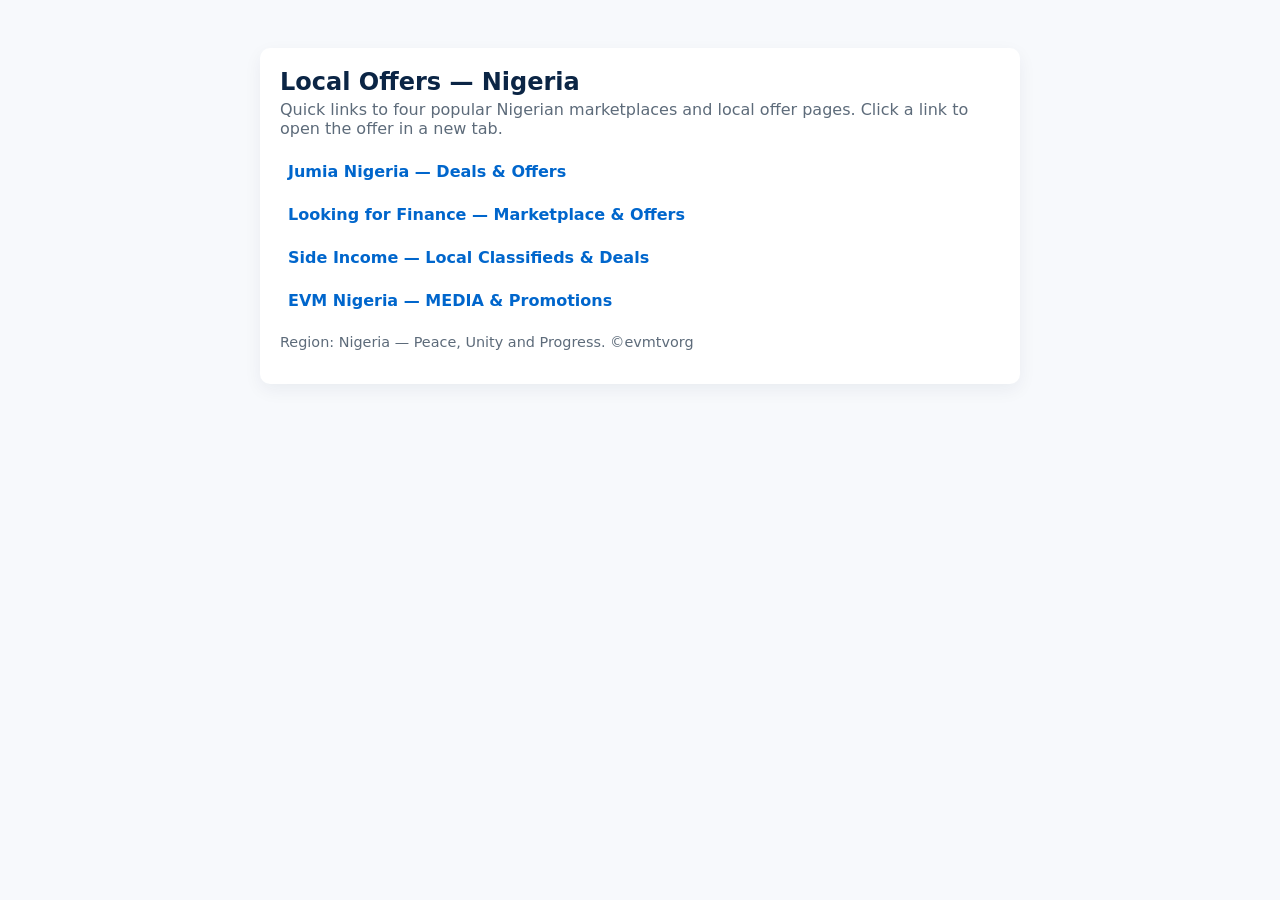
<file: offers/nigeria.html>
<!doctype html>
<html lang="en">
<head>
  <!-- Google tag (gtag.js) -->
<script async src="https://www.googletagmanager.com/gtag/js?id=G-MY625Z9J7N"></script>
<script>
  window.dataLayer = window.dataLayer || [];
  function gtag(){dataLayer.push(arguments);}
  gtag('js', new Date());

  gtag('config', 'G-MY625Z9J7N');
</script>
  <meta charset="utf-8">
  <meta name="viewport" content="width=device-width,initial-scale=1">
  <title>Work Remotely from home, See Local Offers — Get paid in USDT, Nigeria Naira</title>
  <style>
    :root{--bg:#f7f9fc;--card:#fff;--text:#0b2545;--muted:#5d6b7a;--link:#0066cc}
    body{font-family:system-ui,-apple-system,Segoe UI,Roboto,"Helvetica Neue",Arial;background:var(--bg);color:var(--text);padding:2rem;margin:0}
    .card{background:var(--card);padding:1.25rem;border-radius:10px;box-shadow:0 6px 18px rgba(11,37,69,0.06);max-width:720px;margin:1rem auto}
    h1{margin:0 0 .25rem;font-size:1.5rem}
    p.lead{margin:0 0 1rem;color:var(--muted)}
    ul{list-style:none;padding:0;margin:0}
    li{margin:.5rem 0;padding:.5rem;border-radius:6px}
    a{color:var(--link);text-decoration:none;font-weight:600}
    a:hover{text-decoration:underline}
    .meta{font-size:.9rem;color:var(--muted);margin-top:1rem}
  </style>
</head>
<body>
  <main class="card">
    <h1>Local Offers — Nigeria</h1>
    <p class="lead">Quick links to four popular Nigerian marketplaces and local offer pages. Click a link to open the offer in a new tab.</p>
    <ul>
      <li><a href="https://jforce.jumia.com.ng/join?referral=6a6b589b321fb" target="_blank" rel="noopener noreferrer">Jumia Nigeria — Deals & Offers</a></li>
      <li><a href="https://1buv.com/link?z=11454993&var={SOURCE_ID}&ymid={CLICK_ID}" target="_blank" rel="noopener noreferrer">Looking for Finance — Marketplace & Offers</a></li>
      <li><a href="https://1buv.com/link?z=11459869&var={SOURCE_ID}&ymid={CLICK_ID}" target="_blank" rel="noopener noreferrer">Side Income — Local Classifieds & Deals</a></li>
      <li><a href="https://bit.ly/m/evmtvorg" target="_blank" rel="noopener noreferrer">EVM Nigeria — MEDIA & Promotions</a></li>
    </ul>
    <p class="meta">Region: Nigeria — Peace, Unity and Progress. ©evmtvorg </p>
  </main>
</body>
</html>
</file>
